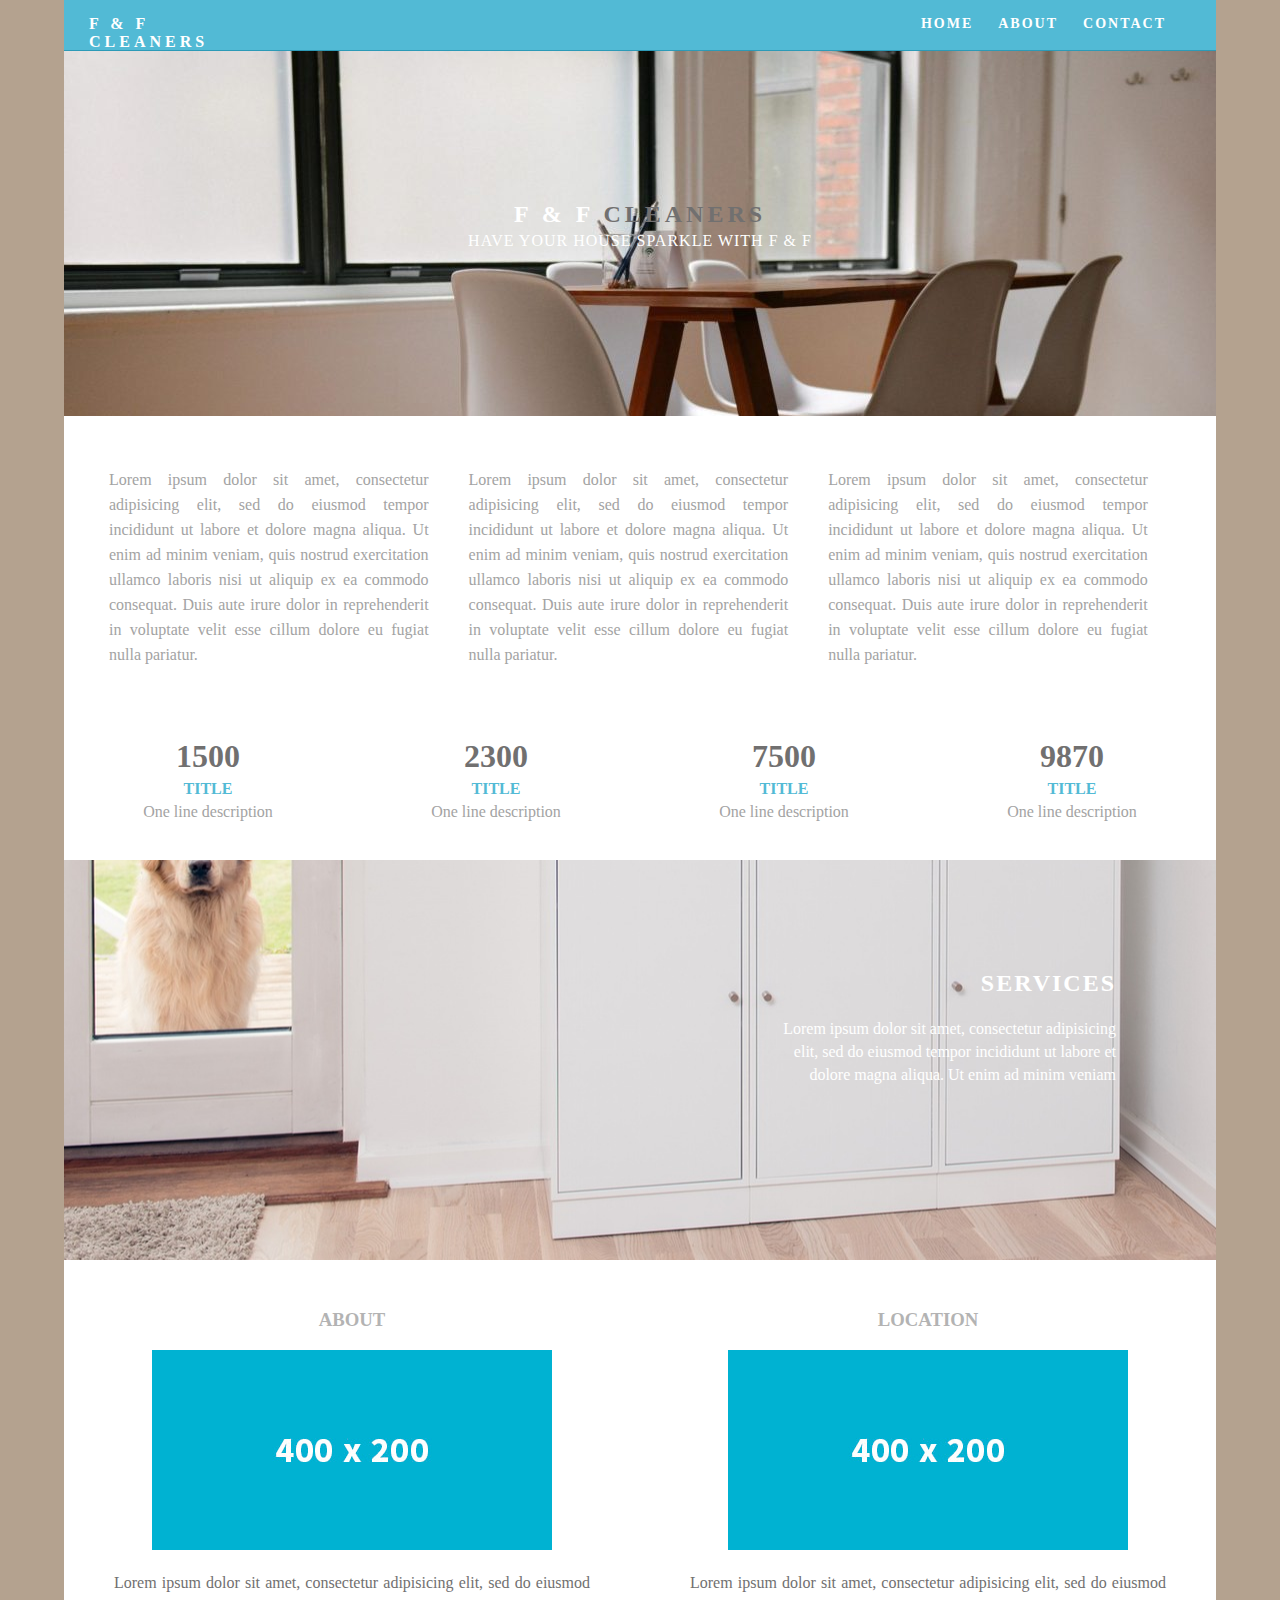
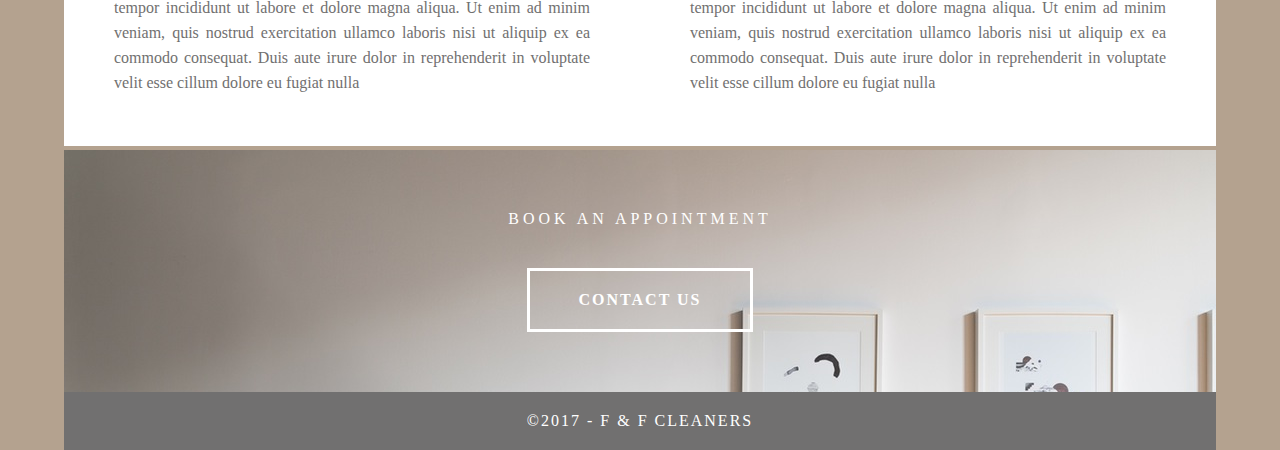
<file: index.html>
<!doctype html>
<html lang="en-US">
<head>
<meta charset="UTF-8">
<meta http-equiv="X-UA-Compatible" content="IE=edge">
<meta name="viewport" content="width=device-width, initial-scale=1">
<title>Light Theme</title>
<link href="css/singlePageTemplate.css" rel="stylesheet" type="text/css">
<!--The following script tag downloads a font from the Adobe Edge Web Fonts server for use within the web page. We recommend that you do not modify it.-->
<script>var __adobewebfontsappname__="dreamweaver"</script>
<script src="http://use.edgefonts.net/source-sans-pro:n2:default.js" type="text/javascript"></script>
<!-- HTML5 shim and Respond.js for IE8 support of HTML5 elements and media queries -->
<!-- WARNING: Respond.js doesn't work if you view the page via file:// -->
<!--[if lt IE 9]>
      <script src="https://oss.maxcdn.com/html5shiv/3.7.2/html5shiv.min.js"></script>
      <script src="https://oss.maxcdn.com/respond/1.4.2/respond.min.js"></script>
    <![endif]-->
</head>
<body>
<!-- Main Container -->
<div class="container"> 
  <!-- Navigation -->
  <header> <a href="">
    <h4 class="logo">F &amp; F CLEANERS</h4>
    </a>
    <nav>
      <ul>
        <li><a href="#hero">HOME</a></li>
        <li><a href="#about">ABOUT</a></li>
        <li> <a href="#contact">CONTACT</a></li>
      </ul>
    </nav>
  </header>
  <!-- Hero Section -->
  <section class="hero" id="hero">
    <h2 class="hero_header">F &amp; F <span class="light">CLEANERS</span></h2>
    <p class="tagline">Have your house sparkle with F &amp; F</p>
  </section>
  <!-- About Section -->
  <section class="about" id="about">
    <h2 class="hidden">About</h2>
    <p class="text_column">Lorem ipsum dolor sit amet, consectetur adipisicing elit, sed do eiusmod tempor incididunt ut labore et dolore magna aliqua. Ut enim ad minim veniam, quis nostrud exercitation ullamco laboris nisi ut aliquip ex ea commodo consequat. Duis aute irure dolor in reprehenderit in voluptate velit esse cillum dolore eu fugiat nulla pariatur. </p>
    <p class="text_column">Lorem ipsum dolor sit amet, consectetur adipisicing elit, sed do eiusmod tempor incididunt ut labore et dolore magna aliqua. Ut enim ad minim veniam, quis nostrud exercitation ullamco laboris nisi ut aliquip ex ea commodo consequat. Duis aute irure dolor in reprehenderit in voluptate velit esse cillum dolore eu fugiat nulla pariatur. </p>
    <p class="text_column">Lorem ipsum dolor sit amet, consectetur adipisicing elit, sed do eiusmod tempor incididunt ut labore et dolore magna aliqua. Ut enim ad minim veniam, quis nostrud exercitation ullamco laboris nisi ut aliquip ex ea commodo consequat. Duis aute irure dolor in reprehenderit in voluptate velit esse cillum dolore eu fugiat nulla pariatur. </p>
  </section>
  <!-- Stats Gallery Section -->
  <div class="gallery">
    <div class="thumbnail">
      <h1 class="stats">1500</h1>
      <h4>TITLE</h4>
      <p>One line description</p>
    </div>
    <div class="thumbnail">
      <h1 class="stats">2300</h1>
      <h4>TITLE</h4>
      <p>One line description</p>
    </div>
    <div class="thumbnail">
      <h1 class="stats">7500</h1>
      <h4>TITLE</h4>
      <p>One line description</p>
    </div>
    <div class="thumbnail">
      <h1 class="stats">9870</h1>
      <h4>TITLE</h4>
      <p>One line description</p>
    </div>
  </div>
  <!-- Parallax Section -->
  <section class="banner">
    <h2 class="parallax">SERVICES</h2>
    <p class="parallax_description">Lorem ipsum dolor sit amet, consectetur adipisicing elit, sed do eiusmod tempor incididunt ut labore et dolore magna aliqua. Ut enim ad minim veniam</p>
  </section>
  <!-- More Info Section -->
  <footer>
    <article class="footer_column">
      <h3>ABOUT</h3>
      <img src="images/placeholder.jpg" alt="" width="400" height="200" class="cards"/>
      <p>Lorem ipsum dolor sit amet, consectetur adipisicing elit, sed do eiusmod tempor incididunt ut labore et dolore magna aliqua. Ut enim ad minim veniam, quis nostrud exercitation ullamco laboris nisi ut aliquip ex ea commodo consequat. Duis aute irure dolor in reprehenderit in voluptate velit esse cillum dolore eu fugiat nulla </p>
    </article>
    <article class="footer_column">
      <h3>LOCATION</h3>
      <img src="images/placeholder.jpg" alt="" width="400" height="200" class="cards"/>
      <p>Lorem ipsum dolor sit amet, consectetur adipisicing elit, sed do eiusmod tempor incididunt ut labore et dolore magna aliqua. Ut enim ad minim veniam, quis nostrud exercitation ullamco laboris nisi ut aliquip ex ea commodo consequat. Duis aute irure dolor in reprehenderit in voluptate velit esse cillum dolore eu fugiat nulla </p>
    </article>
  </footer>
  <!-- Footer Section -->
  <section class="footer_banner" id="contact">
    <h2 class="hidden">Footer Banner Section </h2>
    <p class="hero_header">BOOK AN APPOINTMENT</p>
    <div class="button">contact us</div>
  </section>
  <!-- Copyrights Section -->
  <div class="copyright">&copy;2017 - <strong>F &amp; F Cleaners</strong></div>
</div>
<!-- Main Container Ends -->
</body>
</html>
</file>
<file: css/singlePageTemplate.css>
@charset "UTF-8";
/* Body */
body {
	font-family: source-sans-pro;
	background-color: #b4a28f;
	margin-top: 0px;
	margin-right: 0px;
	margin-bottom: 0px;
	margin-left: 0px;
	font-style: normal;
	font-weight: 200;
}
/* Container */
.container {
	width: 90%;
	margin-left: auto;
	margin-right: auto;
	height: 1000px;
	background-color: #FFFFFF;
}
/* Navigation */
header {
	width: 100%;
	height: 5%;
	background-color: #52bad5;
	border-bottom: 1px solid #2C9AB7;
}
.logo {
	color: #fff;
	font-weight: bold;
	text-align: undefined;
	width: 10%;
	float: left;
	margin-top: 15px;
	margin-left: 25px;
	letter-spacing: 4px;
}
nav {
	float: right;
	width: 50%;
	text-align: right;
	margin-right: 25px;
}
header nav ul {
	list-style: none;
	float: right;
}
nav ul li {
	float: left;
	color: #FFFFFF;
	font-size: 14px;
	text-align: left;
	margin-right: 25px;
	letter-spacing: 2px;
	font-weight: bold;
	transition: all 0.3s linear;
}
ul li a {
	color: #FFFFFF;
	text-decoration: none;
}
ul li:hover a {
	color: #2C9AB7;
}
.hero_header {
	color: #FFFFFF;
	text-align: center;
	margin-top: 0px;
	margin-right: 0px;
	margin-bottom: 0px;
	margin-left: 0px;
	letter-spacing: 4px;
}
/* Hero Section */
.hero {
	/*background-color: #B3B3B3;*/
	background-image: url(../images/whitechairs.jpg);
	padding-top: 150px;
	padding-bottom: 150px;
}
.light {
	font-weight: bold;
	color: #717070;
}
.tagline {
	text-align: center;
	color: #FFFFFF;
	margin-top: 4px;
	font-weight: lighter;
	text-transform: uppercase;
	letter-spacing: 1px;
}
/* About Section */
.text_column {
	width: 29%;
	text-align: justify;
	font-weight: lighter;
	line-height: 25px;
	float: left;
	padding-left: 20px;
	padding-right: 20px;
	color: #A3A3A3;
}
.about {
	padding-left: 25px;
	padding-right: 25px;
	padding-top: 35px;
	display: inline-block;
	background-color: #FFFFFF;
	margin-top: 0px;
}
/* Stats Gallery */
.stats {
	color: #717070;
	margin-bottom: 5px;
}
.gallery {
	clear: both;
	display: inline-block;
	width: 100%;
	background-color: #FFFFFF;
	/* [disabled]min-width: 400px;
*/
	padding-bottom: 35px;
	padding-top: 0px;
	margin-top: -5px;
	margin-bottom: 0px;
}
.thumbnail {
	width: 25%;
	text-align: center;
	float: left;
	margin-top: 35px;
}
.gallery .thumbnail h4 {
	margin-top: 5px;
	margin-right: 5px;
	margin-bottom: 5px;
	margin-left: 5px;
	color: #52BAD5;
}
.gallery .thumbnail p {
	margin-top: 0px;
	margin-right: 0px;
	margin-bottom: 0px;
	margin-left: 0px;
	color: #A3A3A3;
}
/* Parallax Section */
.banner {
	background-color: #2D9AB7;
	background-image: url(../images/clean-dog.jpeg);
	height: 400px;
	background-attachment: fixed;
	background-size: cover;
	background-repeat: no-repeat;
}
.parallax {
	color: #FFFFFF;
	text-align: right;
	padding-right: 100px;
	padding-top: 110px;
	letter-spacing: 2px;
	margin-top: 0px;
}
.parallax_description {
	color: #FFFFFF;
	text-align: right;
	padding-right: 100px;
	width: 30%;
	float: right;
	font-weight: lighter;
	line-height: 23px;
	margin-top: 0px;
	margin-right: 0px;
	margin-bottom: 0px;
	margin-left: 0px;
}
/* More info */
footer {
	background-color: #FFFFFF;
	padding-bottom: 35px;
}
.footer_column {
	width: 50%;
	text-align: center;
	padding-top: 30px;
	float: left;
}
footer .footer_column h3 {
	color: #B3B3B3;
	text-align: center;
}
footer .footer_column p {
	color: #717070;
	background-color: #FFFFFF;
}
.cards {
	width: 100%;
	height: auto;
	max-width: 400px;
	max-height: 200px;
}
footer .footer_column p {
	padding-left: 30px;
	padding-right: 30px;
	text-align: justify;
	line-height: 25px;
	font-weight: lighter;
	margin-left: 20px;
	margin-right: 20px;
}
.button {
	width: 200px;
	margin-top: 40px;
	margin-right: auto;
	margin-bottom: auto;
	margin-left: auto;
	padding-top: 20px;
	padding-right: 10px;
	padding-bottom: 20px;
	padding-left: 10px;
	text-align: center;
	vertical-align: middle;
	border-radius: 0px;
	text-transform: uppercase;
	font-weight: bold;
	letter-spacing: 2px;
	border: 3px solid #FFFFFF;
	color: #FFFFFF;
	transition: all 0.3s linear;
}
.button:hover {
	background-color: #FEFEFE;
	color: #C4C4C4;
	cursor: pointer;
}
.copyright {
	text-align: center;
	padding-top: 20px;
	padding-bottom: 20px;
	background-color: #717070;
	color: #FFFFFF;
	text-transform: uppercase;
	font-weight: lighter;
	letter-spacing: 2px;
	border-top-width: 2px;
}
.footer_banner {
	/*background-color: #B3B3B3;*/
	background-image: url(../images/chairs-room.jpeg);
	padding-top: 60px;
	padding-bottom: 60PX;
	margin-bottom: 0px;
	background-repeat: no-repeat;
}
footer {
	display: inline-block;
}
.hidden {
	display: none;
}

/* Mobile */
@media (max-width: 320px) {
.logo {
	width: 100%;
	text-align: center;
	margin-top: 13px;
	margin-right: 0px;
	margin-bottom: 0px;
	margin-left: 0px;
}
.container header nav {
	margin-top: 0px;
	margin-right: 0px;
	margin-bottom: 0px;
	margin-left: 0px;
	width: 100%;
	float: none;
	display: none;
}
header nav ul {
}
nav ul li {
	margin-top: 0px;
	margin-right: 0px;
	margin-bottom: 0px;
	margin-left: 0px;
	width: 100%;
	text-align: center;
}
.text_column {
	width: 100%;
	text-align: justify;
	padding-top: 0px;
	padding-right: 0px;
	padding-bottom: 0px;
	padding-left: 0px;
}
.thumbnail {
	width: 100%;
}
.footer_column {
	width: 100%;
	margin-top: 0px;
}
.parallax {
	text-align: center;
	margin-top: 0px;
	margin-right: 0px;
	margin-bottom: 0px;
	margin-left: 0px;
	padding-top: 40%;
	padding-right: 0px;
	padding-bottom: 0px;
	padding-left: 0px;
	width: 100%;
	font-size: 18px;
}
.parallax_description {
	padding-top: 0px;
	padding-right: 0px;
	padding-bottom: 0px;
	padding-left: 0px;
	width: 90%;
	margin-top: 25px;
	margin-right: 0px;
	margin-bottom: 0px;
	margin-left: 12px;
	float: none;
	text-align: center;
}
.banner {
	background-color: #2D9AB7;
	background-image: none;
}
.tagline {
	margin-top: 20px;
	line-height: 22px;
}
.hero_header {
	padding-left: 10px;
	padding-right: 10px;
	line-height: 22px;
	text-align: center;
}
}

/* Small Tablets */
@media (min-width: 321px)and (max-width: 767px) {
.logo {
	width: 100%;
	text-align: center;
	margin-top: 13px;
	margin-right: 0px;
	margin-bottom: 0px;
	margin-left: 0px;
	color: #043745;
}
.container header nav {
	margin-top: 0px;
	margin-right: 0px;
	margin-bottom: 0px;
	margin-left: 0px;
	width: 100%;
	float: none;
	overflow: auto;
	display: inline-block;
	background: #52bad5;
}
header nav ul {
	padding: 0px;
	float: none;
}
nav ul li {
	margin-top: 0px;
	margin-right: 0px;
	margin-bottom: 0px;
	margin-left: 0px;
	width: 100%;
	text-align: center;
	padding-top: 8px;
	padding-bottom: 8px;
}
.text_column {
	width: 100%;
	text-align: left;
	padding-top: 0px;
	padding-right: 0px;
	padding-bottom: 0px;
	padding-left: 0px;
}
.thumbnail {
	width: 100%;
}
.footer_column {
	width: 100%;
	margin-top: 0px;
}
.parallax {
	text-align: center;
	margin-top: 0px;
	margin-right: 0px;
	margin-bottom: 0px;
	margin-left: 0px;
	padding-top: 40%;
	padding-right: 0px;
	padding-bottom: 0px;
	padding-left: 0px;
	width: 100%;
	font-size: 18px;
}
.parallax_description {
	padding-top: 0px;
	padding-right: 0px;
	padding-bottom: 0px;
	padding-left: 0px;
	margin-top: 30%;
	margin-right: 0px;
	margin-bottom: 0px;
	margin-left: 0px;
	float: none;
	width: 100%;
	text-align: center;
}
.thumbnail {
	width: 50%;
}
.parallax {
	margin-top: 0px;
	margin-right: 0px;
	margin-bottom: 0px;
	margin-left: 0px;
	padding-right: 0px;
	padding-bottom: 0px;
	padding-left: 0px;
	padding-top: 20%;
}
.parallax_description {
	margin-top: 0px;
	margin-right: 0px;
	margin-bottom: 0px;
	margin-left: 0px;
	width: 100%;
	padding-top: 30px;
}
.banner {
	padding-left: 20px;
	padding-right: 20px;
}
.footer_column {
	width: 100%;
}
}

/* Small Desktops */
@media (min-width: 768px) and (max-width: 1096px) {
.text_column {
	width: 100%;
}
.thumbnail {
	width: 50%;
}
.text_column {
	width: 100%;
	margin-top: 0px;
	margin-right: 0px;
	margin-bottom: 0px;
	margin-left: 0px;
	padding-top: 0px;
	padding-right: 0px;
	padding-bottom: 0px;
	padding-left: 0px;
}
.banner {
	margin-top: 0px;
	padding-top: 0px;
}
}
</file>
